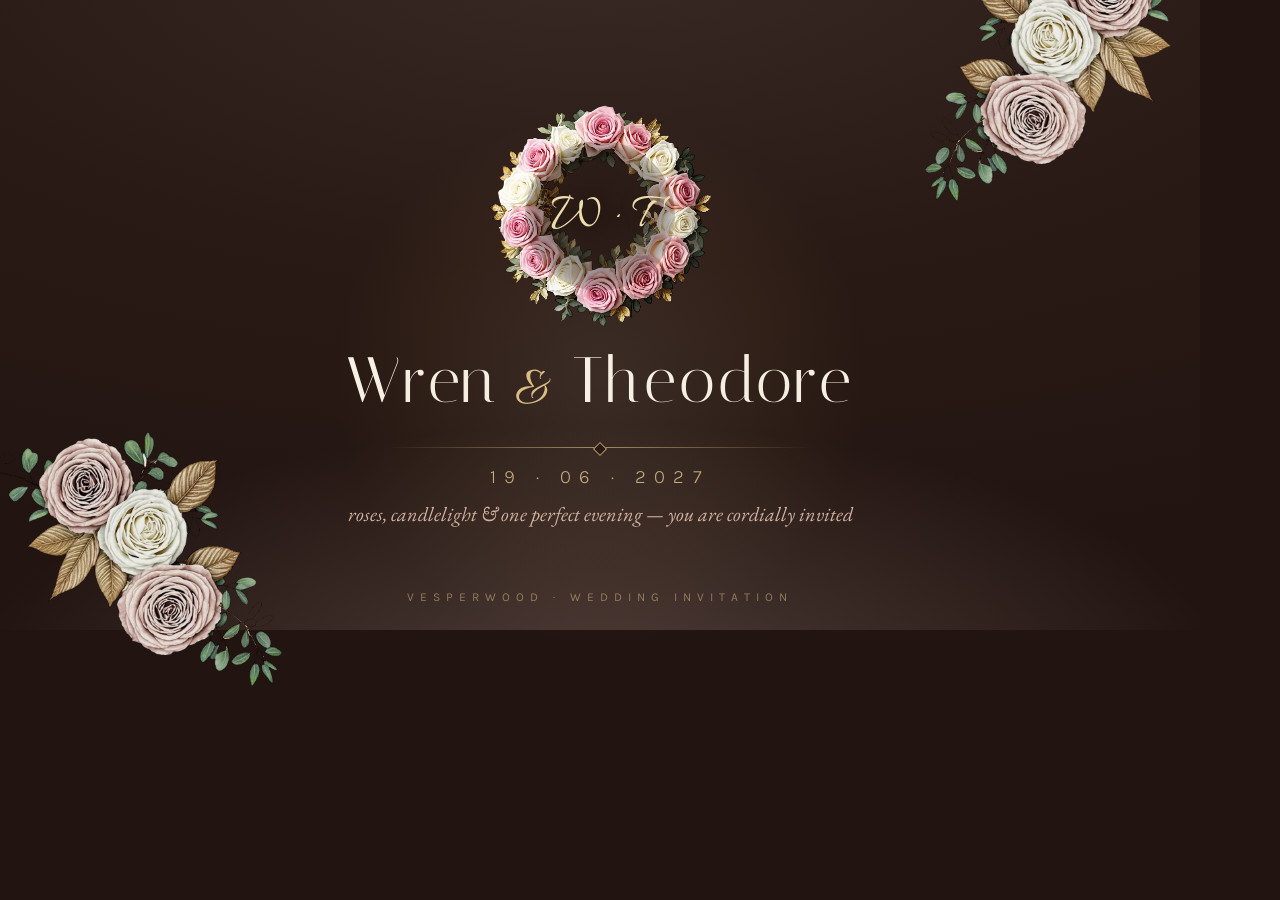
<file: og-src.html>
<!DOCTYPE html><html><head><meta charset="utf-8">
<link href="https://fonts.googleapis.com/css2?family=Italiana&family=Allura&family=EB+Garamond:ital@0;1&family=Karla:wght@300;400&display=swap" rel="stylesheet">
<style>
body { margin:0; width:1200px; height:630px; overflow:hidden; background:#221511; }
.cover { width:1200px; height:630px; position:relative;
  background:
    radial-gradient(90% 70% at 50% 108%, rgba(233, 197, 190, .22) 0%, transparent 58%),
    radial-gradient(120% 100% at 50% -10%, #3a2a25 0%, #2a1a15 52%, #221511 100%);
  display:flex; flex-direction:column; align-items:center; justify-content:center; text-align:center; }
.glow { position:absolute; top:110px; left:50%; transform:translateX(-50%);
  width:540px; height:540px; border-radius:50%;
  background:radial-gradient(circle, rgba(242, 222, 208, .10) 0%, rgba(194, 164, 104, .05) 46%, transparent 70%); }
.spray { position:absolute; opacity:.92; }
.sl { left:-46px; bottom:-58px; width:330px; }
.sr { right:-46px; top:-64px; width:330px; transform:scaleX(-1) rotate(4deg); }
.wreath { position:relative; width:226px; height:226px; }
.init { position:absolute; inset:0; display:grid; place-items:center;
  font-family:'Allura',cursive; font-size:50px; color:#eedcae; text-shadow:0 2px 14px rgba(26,14,10,.4); }
.wreath::before { content:''; position:absolute; left:50%; top:50%; width:150px; height:150px;
  transform:translate(-50%,-50%); border-radius:50%; background:radial-gradient(circle, rgba(34,21,17,.72) 0%, rgba(34,21,17,.38) 62%, transparent 82%); }
.names { font-family:'Italiana',serif; font-size:64px; letter-spacing:.05em; color:#f8f2e6; margin-top:14px; }
.names .amp { font-family:'Allura',cursive; color:#d9bc7f; font-size:56px; padding:0 16px; }
.line { width:430px; height:1px; margin:20px 0 18px;
  background:linear-gradient(90deg, transparent, rgba(217,188,127,.65), transparent); position:relative; }
.line i { position:absolute; left:50%; top:-3.5px; width:8px; height:8px; transform:translateX(-50%) rotate(45deg);
  border:1px solid rgba(217,188,127,.8); background:#2a1a15; }
.date { font-family:'Karla',sans-serif; font-weight:300; font-size:19px; letter-spacing:.44em; text-transform:uppercase; color:#c4ab7e; }
.sub { margin-top:13px; font-family:'EB Garamond',serif; font-style:italic; font-size:20px; color:#d3b3a4; }
.wordmark { position:absolute; bottom:26px; left:0; right:0; font-family:'Karla',sans-serif;
  font-size:12px; letter-spacing:.5em; color:rgba(217,188,127,.55); text-transform:uppercase; }
</style></head><body><div class="cover">
  <div class="glow"></div>
  <img class="spray sl" src="assets/art/wed-rose-corner.webp" alt="">
  <img class="spray sr" src="assets/art/wed-rose-corner.webp" alt="">
  <div class="wreath">
    <img src="assets/art/wed-wreath-wed.webp" style="width:226px;height:226px;object-fit:contain" alt="">
    <div class="init">W · T</div>
  </div>
  <div class="names">Wren<span class="amp">&amp;</span>Theodore</div>
  <div class="line"><i></i></div>
  <div class="date">19 · 06 · 2027</div>
  <div class="sub">roses, candlelight &amp; one perfect evening — you are cordially invited</div>
  <div class="wordmark">Vesperwood · Wedding Invitation</div>
</div></body></html>
</file>
